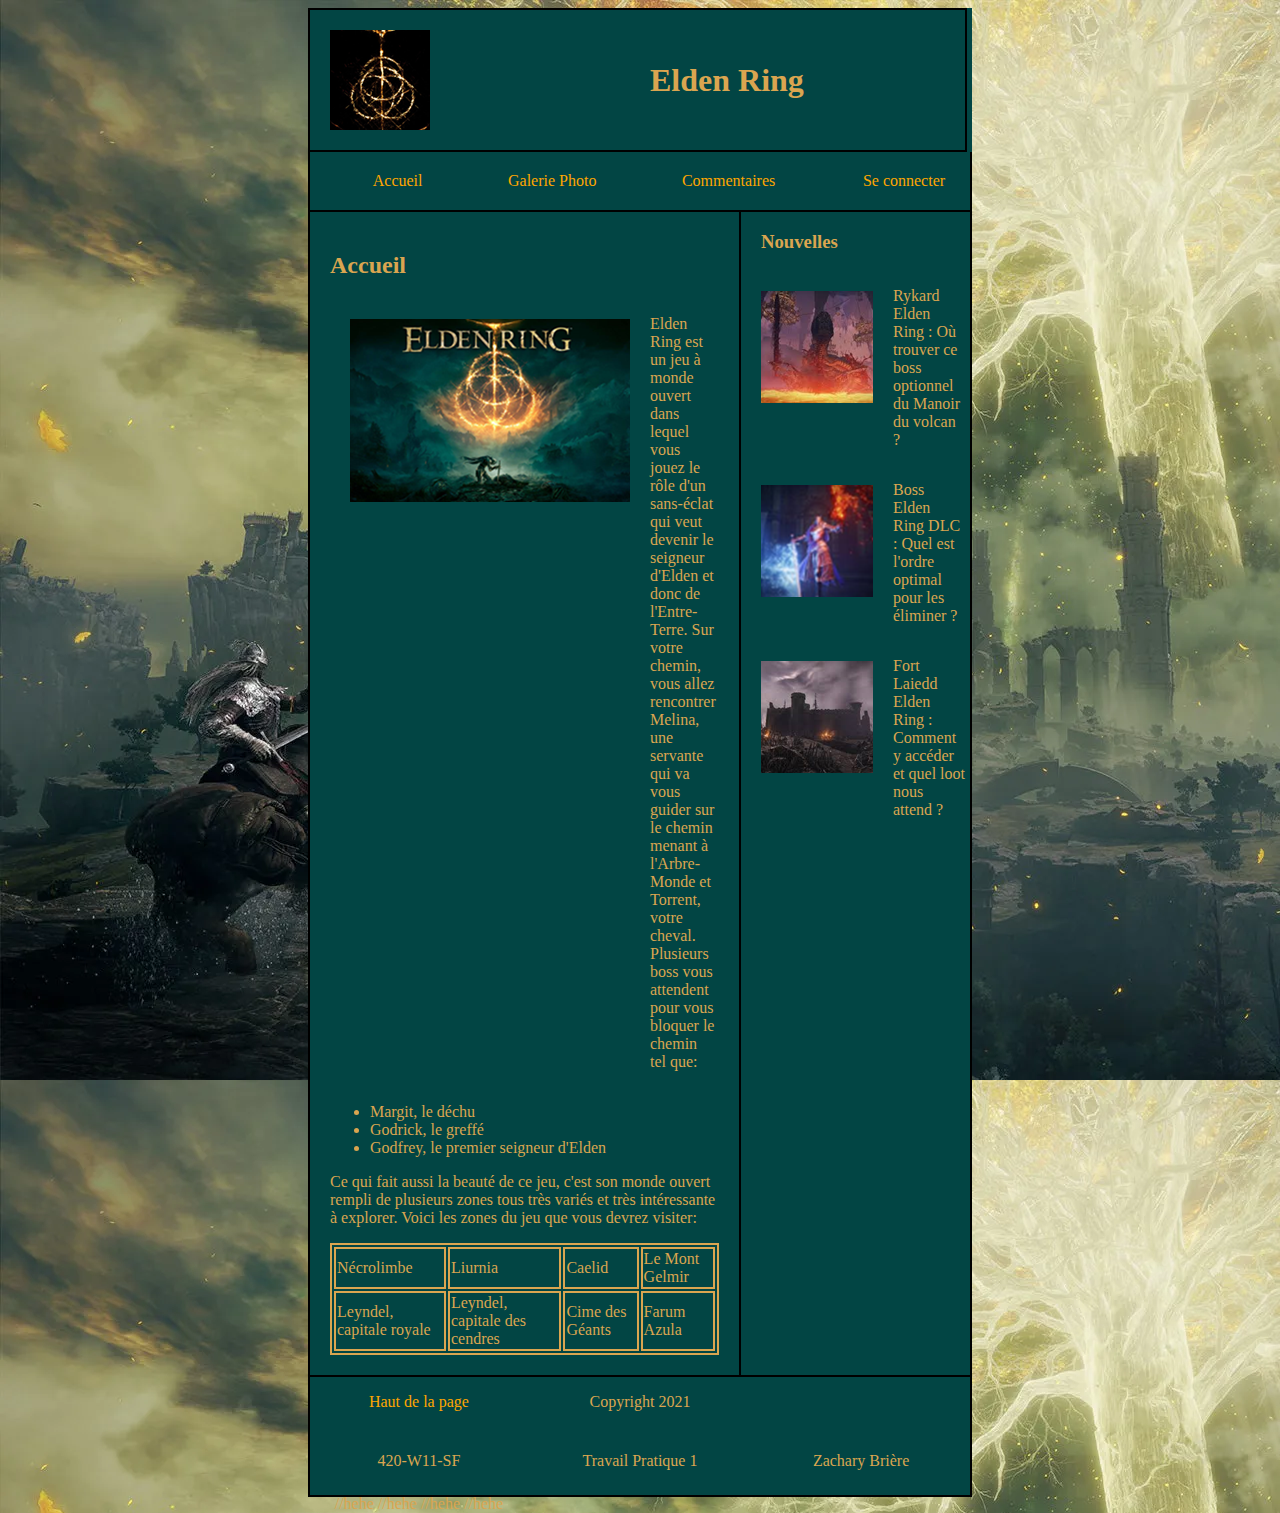
<file: index.html>
<!DOCTYPE html>
<html lang="fr">

<head>
    <!--Auteur : Zachary Brière-->
    <!--Image de fond: https://www.wired.com/story/elden-ring-difficulty-modes/-->
    <meta charset="UTF-8">
    <meta name="viewport" content="width=device-width, initial-scale=1.0">
    <link rel="stylesheet" href="css/styles.css">
    <title>Elden Ring - Index</title>
</head>

<body id="top">
    <div class="page">
        <header class="align">
            <img src="images/logo.png" alt="Logo de Elden Ring" title="Logo Elden Ring">
            <!--https://www.pinterest.com/pin/elden-ring-485966616053037732/-->
            <h1>Elden Ring</h1>
        </header>
        <nav class="border">
            <ul class="padding">
                <li><a href="index.html">Accueil</a></li>
                <li><a href="galerie-images.html">Galerie Photo</a></li>
                <li><a href="commentaires.html">Commentaires</a></li>
            </ul>
            <ul class="connexion-border">
                <li class="padding"><a href="connexion.html">Se connecter</a></li>
            </ul>
        </nav>
        <div class="border">
            <main class="index-main">
                <section class="padding">
                    <h2>Accueil</h2>
                    <div class="align">
                        <a href="https://mapgenie.io/elden-ring/maps/the-lands-between"><img class="transparent"
                                src="images/eldenring.png" alt="Image d'Elden Ring"
                                title="Lien vers la map interractive d'Elden Ring"></a>
                        <!--https://www.nuuvem.com/mx-en/item/elden-ring-->
                        <p>Elden Ring est un jeu à monde ouvert dans lequel vous jouez le rôle d'un sans-éclat qui veut
                            devenir
                            le
                            seigneur d'Elden et donc de l'Entre-Terre. Sur votre chemin, vous allez rencontrer Melina,
                            une
                            servante
                            qui va vous guider sur le chemin menant à l'Arbre-Monde et Torrent, votre cheval. Plusieurs
                            boss
                            vous
                            attendent pour vous bloquer le chemin tel que:</p>
                    </div>
                    <ul>
                        <li>Margit, le déchu</li>
                        <li>Godrick, le greffé</li>
                        <li>Godfrey, le premier seigneur d'Elden</li>
                    </ul>
                    <p>Ce qui fait aussi la beauté de ce jeu, c'est son monde ouvert rempli de plusieurs zones tous très
                        variés et très intéressante à explorer. Voici les zones du jeu que vous devrez visiter:</p>
                    <table>
                        <tr>
                            <td>Nécrolimbe</td>
                            <td>Liurnia</td>
                            <td>Caelid</td>
                            <td>Le Mont Gelmir</td>
                        </tr>
                        <tr>
                            <td>Leyndel, capitale royale</td>
                            <td>Leyndel, capitale des cendres</td>
                            <td>Cime des Géants</td>
                            <td>Farum Azula</td>
                        </tr>
                    </table>
                </section>
                <section class="connexion-news-border">
                    <h3>Nouvelles</h3>
                    <div class="align">
                        <a
                            href="https://www.jeuxvideo.com/news/1911093/rykard-elden-ring-ou-trouver-ce-boss-optionnel-du-manoir-du-volcan.htm"><img
                                class="transparent" src="images/rykard.png" alt="Boss: Rykard"></a>
                        <!--https://eldenring.fandom.com/wiki/Rykard,_Lord_of_Blasphemy-->
                        <p class="centered">Rykard Elden Ring : Où trouver ce boss optionnel du Manoir du volcan ?</p>
                    </div>
                    <div class="align">
                        <a
                            href="https://www.jeuxvideo.com/news/1897544/boss-elden-ring-dlc-quel-est-l-ordre-optimal-pour-les-eliminer.htm"><img
                                class="transparent" src="images/rellana.png" alt="Boss: Rellana"></a>
                        <!--https://www.radiotimes.com/technology/gaming/elden-ring-rellana-boss-how-to-beat/-->
                        <p class="centered">Boss Elden Ring DLC : Quel est l'ordre optimal pour les éliminer ?</p>
                    </div>
                    <div class="align">
                        <a
                            href="https://www.jeuxvideo.com/news/1908215/fort-laiedd-elden-ring-comment-y-acceder-et-quel-loot-nous-attend.htm"><img
                                class="transparent" src="images/fort.png" alt="Fort Laiedd"></a>
                        <!--https://eldenring.fandom.com/wiki/Fort_Laiedd-->
                        <p class="centered">Fort Laiedd Elden Ring : Comment y accéder et quel loot nous attend ?</p>
                    </div>
                </section>
            </main>
        </div>
        <footer class="border">
            <p><a href="#top">Haut de la page</a></p>
            <p>Copyright 2021</p>
            <p></p>
            <p>420-W11-SF</p>
            <p>Travail Pratique 1</p>
            <p>Zachary Brière</p>
            //hehe
            //hehe
            //hehe
            //hehe
        </footer>
    </div>
</body>

</html>
</file>
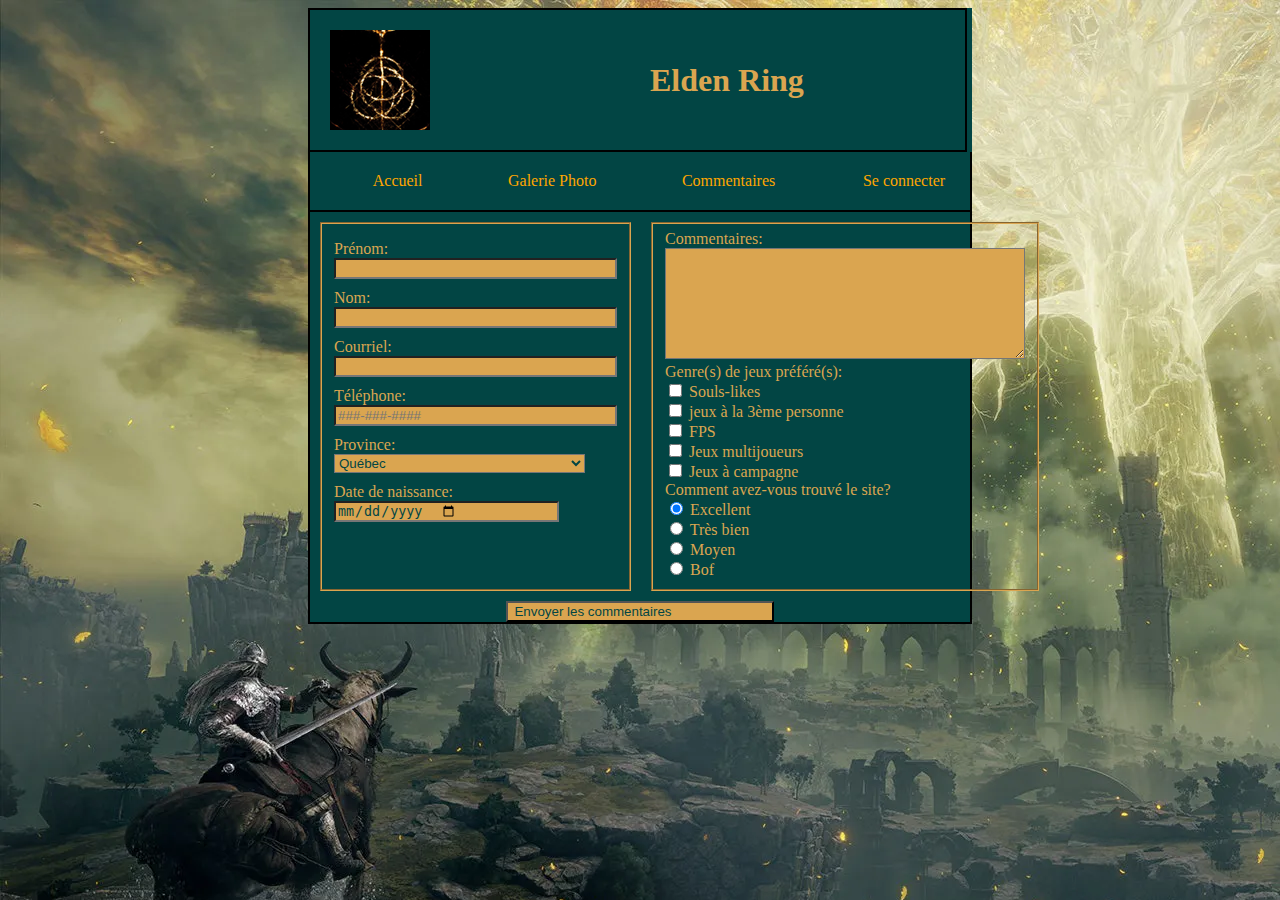
<file: commentaires.html>
<!DOCTYPE html>
<html lang="fr">

<head>
    <!--Auteur : Zachary Brière-->
    <!--Image de fond: https://www.wired.com/story/elden-ring-difficulty-modes/-->
    <meta charset="UTF-8">
    <meta name="viewport" content="width=device-width, initial-scale=1.0">
    <link rel="stylesheet" href="css/styles.css">
    <title>Elden Ring - Commentaires</title>
</head>

<body class="background">
    <div class="page">
        <header class="align">
            <img src="images/logo.png" alt="Logo de Elden Ring" title="Logo Elden Ring">
            <!--https://www.pinterest.com/pin/elden-ring-485966616053037732/-->
            <h1>Elden Ring</h1>
        </header>
        <nav class="border">
            <ul class="padding">
                <li><a href="index.html">Accueil</a></li>
                <li><a href="galerie-images.html">Galerie Photo</a></li>
                <li><a href="commentaires.html">Commentaires</a></li>
            </ul>
            <ul class="connexion-border">
                <li class="padding"><a href="connexion.html">Se connecter</a></li>
            </ul>
        </nav>
        <main class="border">

            <form action="mailto:2444134@csfoy.ca" method="post" enctype="text/plain">
                <div class="fieldset">
                    <div class="align">
                        <fieldset>
                            <div>
                                <label class="space" for="txtPrenom">Prénom: </label>
                                <input type="text" name="txtPrenom" id="txtPrenom" required>
                            </div>
                            <div>
                                <label class="space" for="txtNom">Nom: </label>
                                <input type="text" name="txtNom" id="txtNom" required>
                            </div>
                            <div>
                                <label class="space" for="courriel">Courriel: </label>
                                <input type="email" name="courriel" id="courriel" required>
                            </div>
                            <div>
                                <label class="space" for="tel">Téléphone: </label>
                                <input type="tel" name="tel" id="tel" placeholder="###-###-####">
                            </div>
                            <div>
                                <label class="space" for="lstProvince">Province: </label>
                                <select name="lstProvince" id="lstProvince">
                                    <option value="AL">Alberta</option>
                                    <option value="CB">Colombie-Britannique</option>
                                    <option value="MN">Manitoba</option>
                                    <option value="OT">Ontario</option>
                                    <option value="QB" selected>Québec</option>
                                    <option value="SK">Saskatchewan</option>
                                </select>
                            </div>
                            <div>
                                <label class="space" for="dateNaissance">Date de naissance: </label>
                                <input type="date" name="dateNaissance" id="dateNaissance">
                            </div>
                        </fieldset>
                        <fieldset>
                            <div>
                                <label for="commentaires">Commentaires: </label>
                                <textarea name="commentaires" id="commentaires" cols="30" rows="7"></textarea>
                            </div>
                            <label id="genreCinema">Genre(s) de jeux préféré(s): </label>
                            <div>

                                <input type="checkbox" name="chkAction" id="chkAction">
                                <label for="chkAction">Souls-likes</label>
                            </div>
                            <div>
                                <input type="checkbox" name="chkComedie" id="chkComedie">
                                <label for="chkComedie">jeux à la 3ème personne</label>
                            </div>
                            <div>
                                <input type="checkbox" name="chkDrame" id="chkDrame">
                                <label for="chkDrame">FPS</label>
                            </div>
                            <div>
                                <input type="checkbox" name="chkSuspense" id="chkSuspense">
                                <label for="chkSuspense">Jeux multijoueurs</label>
                            </div>
                            <div>
                                <input type="checkbox" name="chkHorreur" id="chkHorreur">
                                <label for="chkHorreur">Jeux à campagne</label>
                            </div>
                            <label id="avis">Comment avez-vous trouvé le site?</label>
                            <div>
                                <input type="radio" name="avis" id="rbExcellent" checked>
                                <label for="rbExcellent">Excellent</label>
                            </div>
                            <div>
                                <input type="radio" name="avis" id="rbTB">
                                <label for="rbTB">Très bien</label>
                            </div>
                            <div>
                                <input type="radio" name="avis" id="rbMoyen">
                                <label for="rbMoyen">Moyen</label>
                            </div>
                            <div>
                                <input type="radio" name="avis" id="rbBof">
                                <label for="rbBof">Bof</label>
                            </div>
                        </fieldset>
                    </div>
                </div>
                <div class="align-center">
                    <input type="submit" value="Envoyer les commentaires">
                </div>
            </form>
        </main>
    </div>
</body>

</html>
</file>
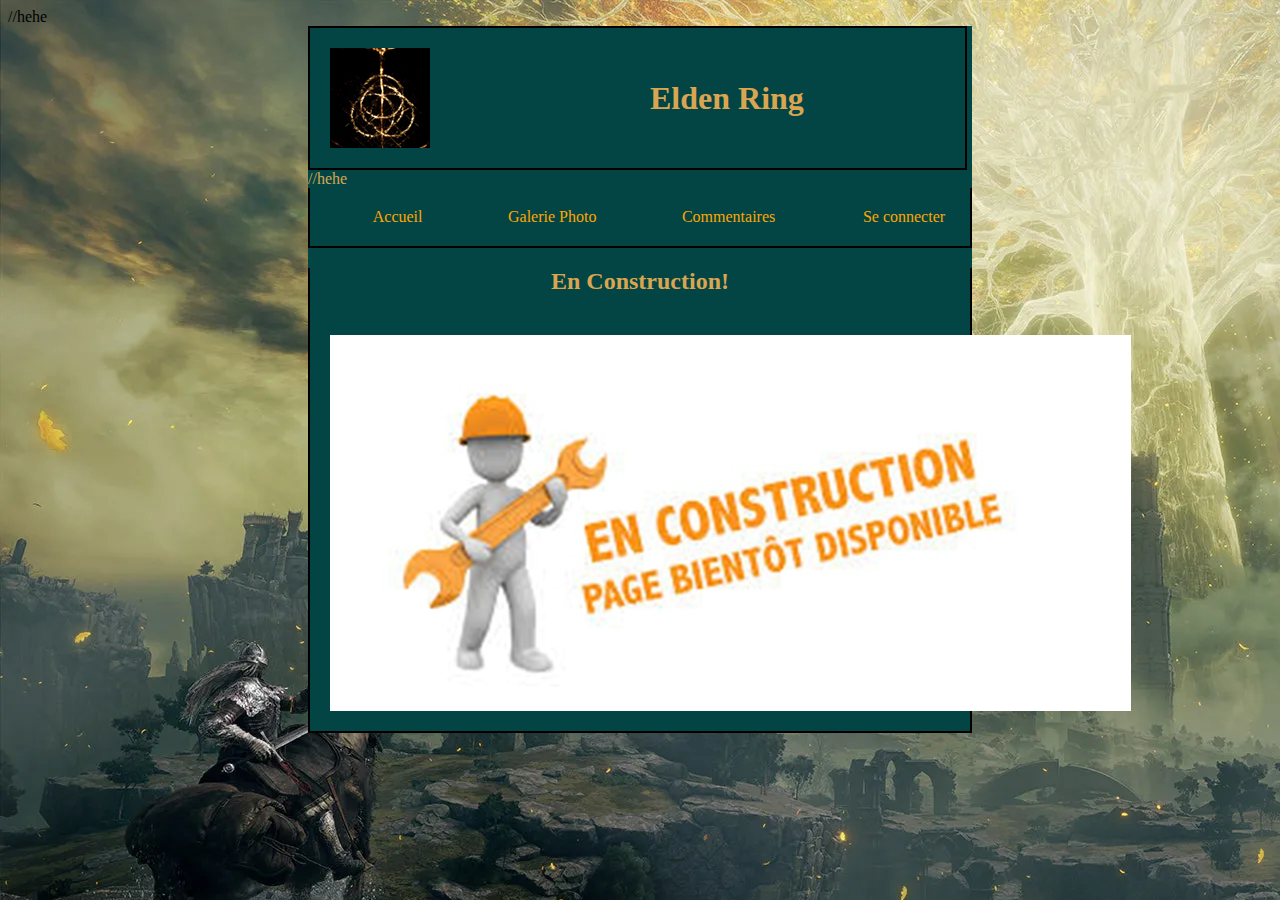
<file: connexion.html>
<!DOCTYPE html>
<html lang="fr">

<head>
    <!--Auteur : Zachary Brière-->
    <meta charset="UTF-8">
    <meta name="viewport" content="width=device-width, initial-scale=1.0">
    <link rel="stylesheet" href="css/styles.css">
    <title>Elden Ring - Connexion</title>
</head>
//hehe
<body>
    <div class="page">
        <header class="align">
            <img src="images/logo.png" alt="Logo de Elden Ring" title="Logo Elden Ring">
            <!--https://www.pinterest.com/pin/elden-ring-485966616053037732/-->
            <h1>Elden Ring</h1>
        </header>
//hehe
        <nav class="border">
            <ul class="padding">
                <li><a href="index.html">Accueil</a></li>
                <li><a href="galerie-images.html">Galerie Photo</a></li>
                <li><a href="commentaires.html">Commentaires</a></li>
            </ul>
            <ul class="connexion-border">
                <li class="padding"><a href="connexion.html">Se connecter</a></li>
            </ul>
        </nav>
        <div class="border">
            <main class="align-center">
                <h2>En Construction!</h2>
            </main>

            <footer>
                <img src="images/construction.jpg" alt="En construction">
            </footer>
        </div>
    </div>
</body>

</html>
</file>
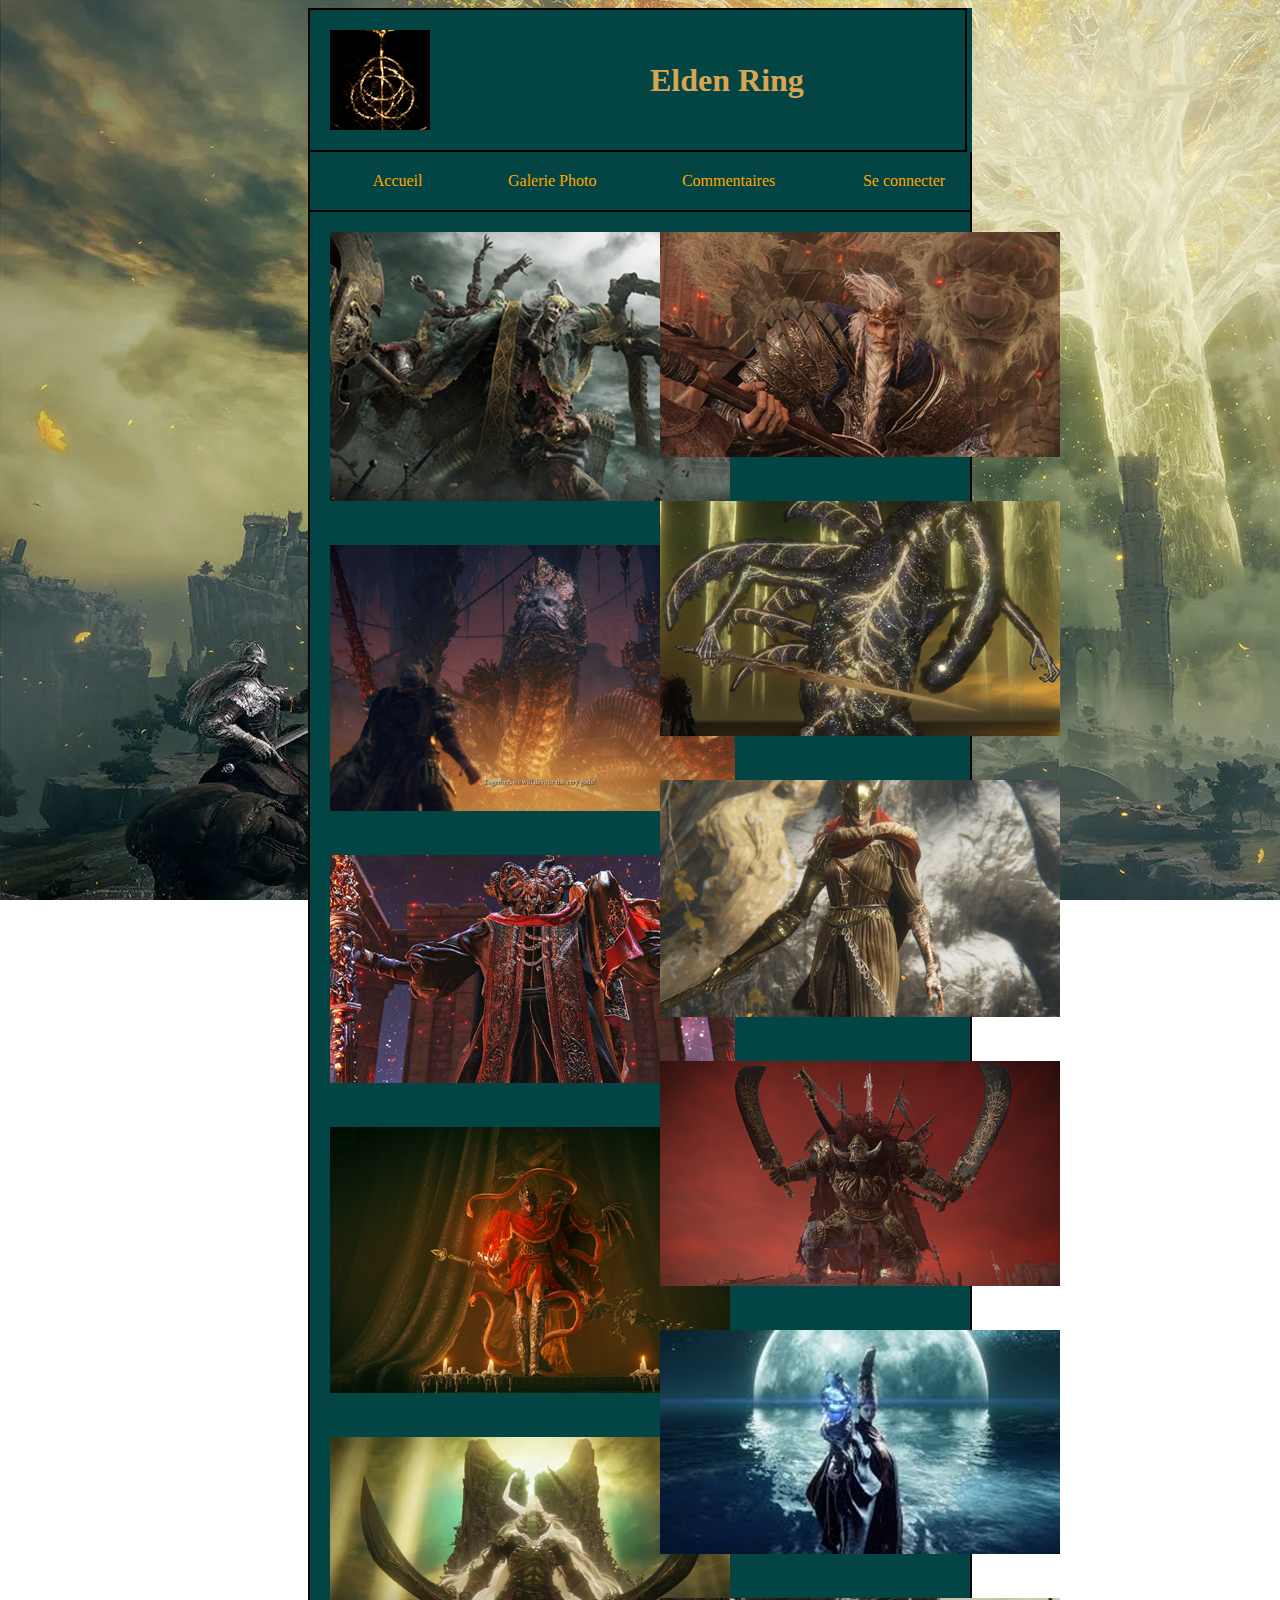
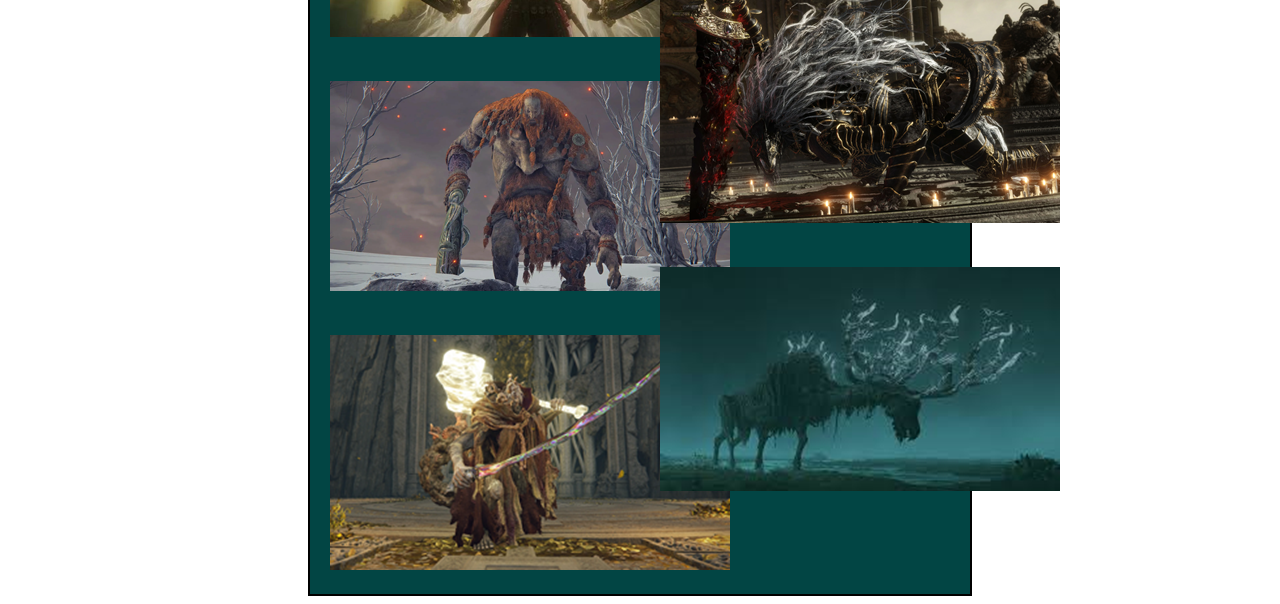
<file: galerie-images.html>
<!DOCTYPE html>
<html lang="fr">

<head>
    <!--Auteur : Zachary Brière-->
    <!--Image de fond: https://www.wired.com/story/elden-ring-difficulty-modes/-->
    <meta charset="UTF-8">
    <meta name="viewport" content="width=device-width, initial-scale=1.0">
    <link rel="stylesheet" href="css/styles.css">
    <title>Elden Ring - Galerie photo</title>
</head>

<body class="background">
    <div class="page">
        <header class="align">
            <img src="images/logo.png" alt="Logo de Elden Ring" title="Logo Elden Ring">
            <!--https://www.pinterest.com/pin/elden-ring-485966616053037732/-->
            <h1>Elden Ring</h1>
        </header>
        <nav class="border">
            <ul class="padding">
                <li><a href="index.html">Accueil</a></li>
                <li><a href="galerie-images.html">Galerie Photo</a></li>
                <li><a href="commentaires.html">Commentaires</a></li>
            </ul>
            <ul class="connexion-border">
                <li class="padding"><a href="connexion.html">Se connecter</a></li>
            </ul>
        </nav>
        <div class="border">
            <main class="images-main">

                <div>
                    <img src="images/godrick.png" alt="Godrick" title="Godrick">
                    <!--https://eldenring.fandom.com/wiki/Godrick_the_Grafted-->
                    <img src="images/rykard2.png" alt="Rykard" title="Rykard">
                    <!--https://www.ign.com/wikis/elden-ring/Rykard,_Lord_of_Blasphemy-->
                    <img src="images/mohg.png" alt="Mohg" title="Mogh">
                    <!--https://www.youtube.com/watch?v=hwIlTyTVBP0 (image de la vidéo)-->
                    <img src="images/messmer.png" alt="Messmer" title="Messmer">
                    <!--https://www.radiotimes.com/technology/gaming/elden-ring-messmer-boss-how-to-beat/-->
                    <img src="images/prime_radahn.png" alt="Prime Radahn" title="Prime Radahn">
                    <!--https://medium.com/@xuefengd53/elden-ring-shadow-of-the-erdtree-who-is-radahn-92396129b080-->
                    <img src="images/fire_giant.png" alt="Fire Giant" title="Fire Giant">
                    <!--https://www.polygon.com/elden-ring-guide-walkthrough/23142817/fire-giant-boss-strategy-summon-mountaintops-->
                    <img src="images/morgott.png" alt="Morgott" title="Morgott">
                    <!--https://eldenring.fandom.com/wiki/Morgott,_the_Omen_King-->
                </div>
                <div>
                    <img src="images/godfrey.png" alt="Godfrey" title="Godfrey">
                    <!--https://www.gamespot.com/articles/elden-ring-how-to-beat-godfrey-first-elden-lord/1100-6503471/-->
                    <img src="images/elden beast.png" alt="Elden Beast" title="Elden Beast">
                    <!--https://eldenring.wiki.fextralife.com/Elden+Beast-->
                    <img src="images/malenia.png" alt="Malenia" title="Malenia">
                    <!--https://www.eurogamer.net/elden-ring-malenia-tips-strategy-8042-->
                    <img src="images/radahn.png" alt="Radahn" title="Radahn">
                    <!--https://eldenring.fandom.com/wiki/Starscourge_Radahn-->
                    <img src="images/renala.png" alt="Renala" title="Renala">
                    <!--https://eldenring.fandom.com/wiki/Rennala,_Queen_of_the_Full_Moon-->
                    <img src="images/malikth.png" alt="Maliketh" title="Maliketh">
                    <!--https://eldenring.wiki.fextralife.com/Maliketh,+the+Black+Blade-->
                    <img src="images/ancestor_spirit.png" alt="Ancestor Spirit" title="Ancestor Spirit">
                    <!--https://eldenring.wiki.fextralife.com/Ancestor+Spirit-->
                </div>

            </main>
        </div>
    </div>
</body>

</html>
</file>
<file: css/styles.css>
header {
    display: flex;
    align-items: center;
    border: 2px solid black;
}

.page {
    margin-left: 300px;
    margin-right: 300px;
    background-color: rgb(2, 69, 68);
    color: rgb(218, 165, 80);
}

h1 {
    margin-left: 200px;
}

h3 {
    margin-left: 20px;
}

nav {
    display: grid;
    grid-template-columns: 80% 20%;

}

nav>ul {
    margin: 0;
    padding: 0;
    text-align: center;
    display: flex;
    justify-content: space-around;
}

nav>ul>li {
    display: inline;
}

body {
    background-image: url("../images/fond.png");

}

a {
    color: orange;
    text-decoration: none;
}

a:hover {
    color: white;
    text-decoration: underline;
}

a:active {
    color: gold;
    text-decoration: underline;
}

img {
    margin: 20px;
}

table,
td {
    border: 2px solid rgb(218, 165, 80);
    ;
}

input,
textarea,
select {
    padding-right: 100px;
    background-color: rgb(218, 165, 80);
    color: rgb(2, 69, 68);
}

fieldset {
    margin: 10px;
    border-color: rgb(218, 165, 80);
}

footer {
    display: grid;
    grid-template-columns: 33% 34% 33%;
    grid-template-rows: 50% 50%;
    text-align: center;
}

.connexion-news-border {
    border-left: 2px solid black;
}

.align {
    display: flex;
    flex-direction: row;
    margin-right: 5px;
}

.index-main {
    display: grid;
    grid-template-columns: 65% 35%;
}

.transparent:hover {
    opacity: 0.5;
}

.border {
    border: 2px solid black;
    border-top: 0px;
}

.padding,
.news {
    padding: 20px;
}

.centered {
    display: flex;
    align-items: center;
}

.images-main {
    display: grid;
    grid-template-columns: 50% 50%;
    grid-template-rows: 25% 25% 25% 25%;
}

.background {
    background-attachment: fixed;
}

.align-center {
    text-align: center;
}

.fieldset {
    display: grid;
    grid-template-columns: 50% 50%;
}

.space {
    display: inline-block;
    width: 150px;
    margin-top: 10px;
}
</file>
